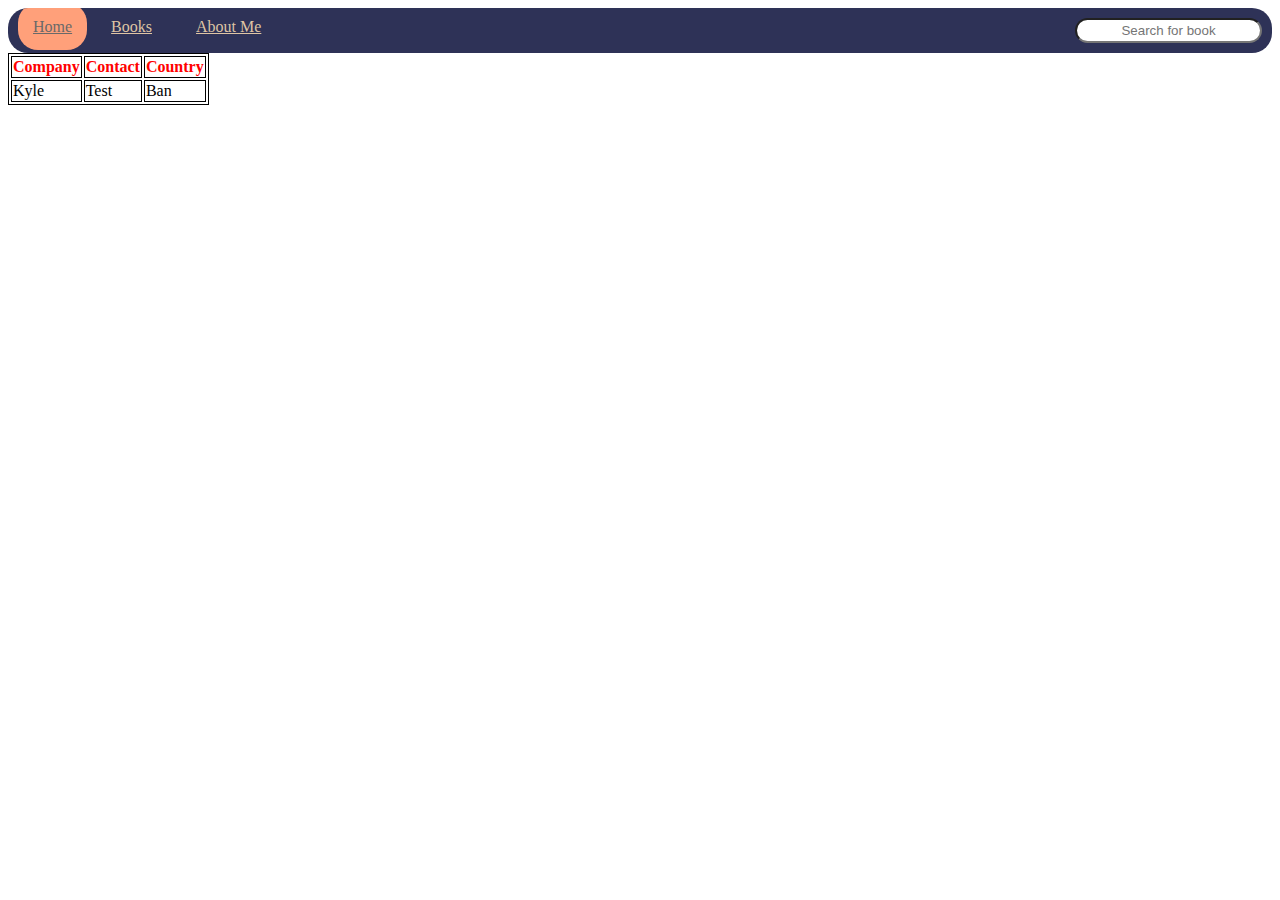
<file: index.html>
<!DOCTYPE html>
<html lang="en">
  <head>
    <meta charset="UTF-8" />
    <title>Computer Science books</title>
    <link rel="stylesheet" href="styles.css" />
  </head>
  <body>
    <div class="topnav">
      <a class="active" href="home.html">Home</a>
      <a href="Books">Books</a>
      <a href="about.html">About Me</a>
      <input type="input" placeholder="Search for book" />
    </div>
    <table>
      <tr>
        <th>Company</th>
        <th>Contact</th>
        <th>Country</th>
      </tr>
      <tr>
        <td>Kyle</td>
        <td>Test</td>
        <td>Ban</td>
      </tr>
    </table>
  </body>
</html>
</file>
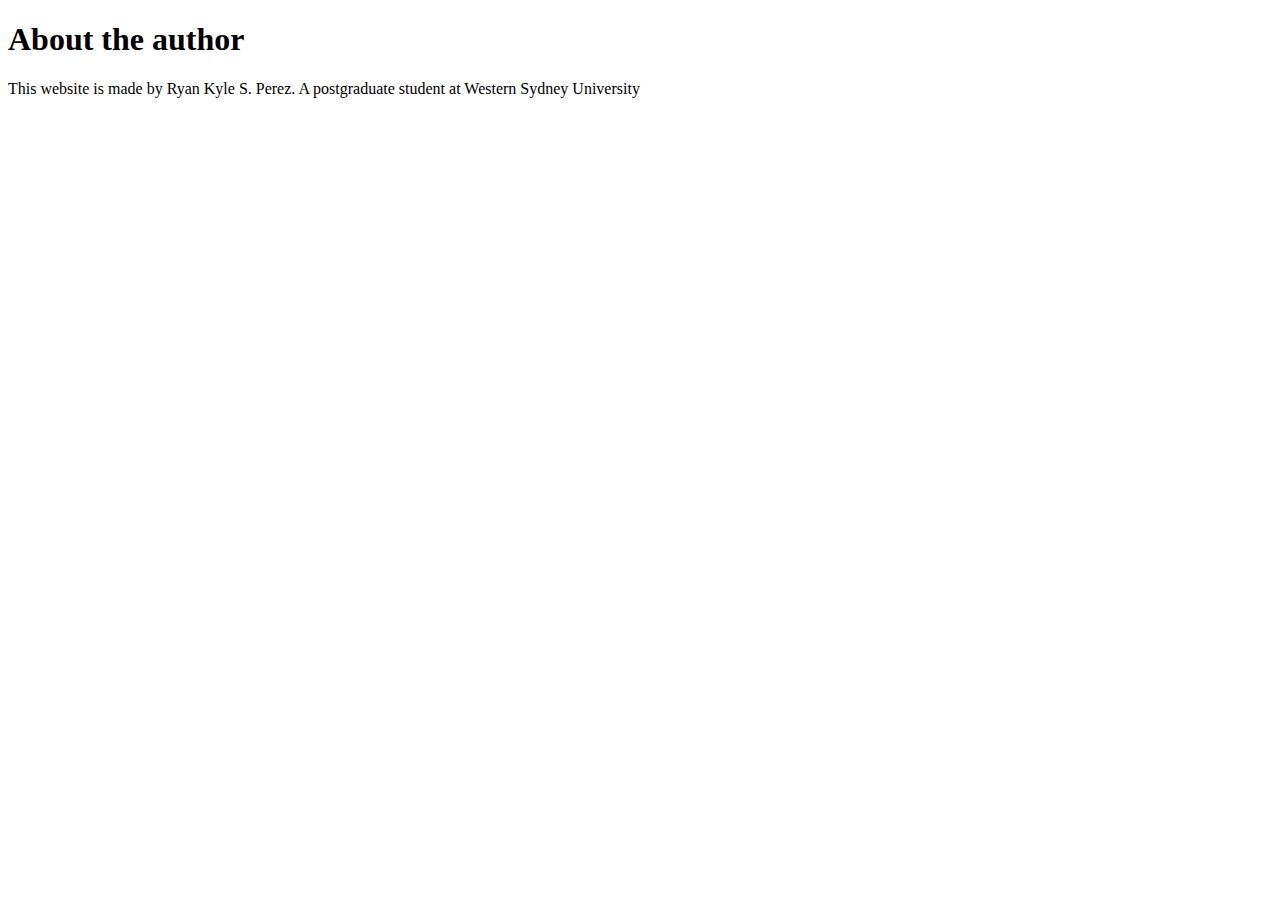
<file: about.html>
<!DOCTYPE html>
<html lang="en">
  <head>
    <meta charset="UTF-8" />
    <meta name="viewport" content="width=device-width, initial-scale=1.0" />
    <title>About me</title>
  </head>
  <body>
    <h1>About the author</h1>
    <p>
      This website is made by Ryan Kyle S. Perez. A postgraduate student at
      Western Sydney University
    </p>
  </body>
</html>
</file>
<file: styles.css>
.topnav {
  background-color: #2e3257;
  color: #dfc5a4;
  overflow: hidden;
  padding: 10px;
  border-radius: 20px;
}
.topnav a {
  color: #dfc5a4;
  text-align: left;
  padding: 20px;
}
.topnav a:hover {
  background-color: lightsalmon;
  color: dimgrey;
  border-radius: 20px;
}
.topnav a.active {
  background-color: lightsalmon;

  color: dimgrey;
  border-radius: 20px;
  padding: 15px;
  border: 15px;
}
.topnav input {
  float: right;
  border-radius: 20px;
  padding: 3px;
  text-align: center;
}
table,
th,
td {
  border: 1px solid black;
}
th {
  color: red;
}
</file>
